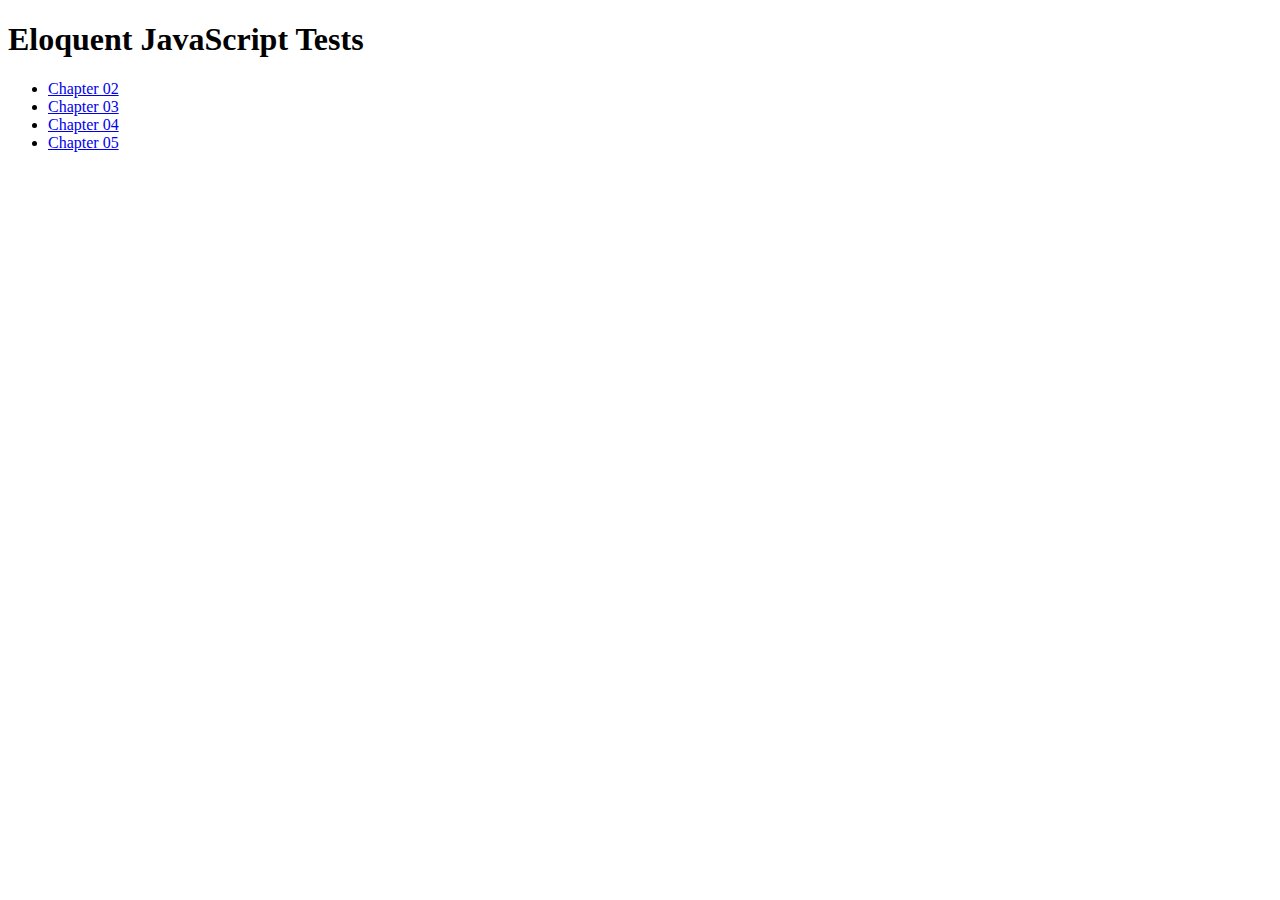
<file: projects/eloquent-javascript/index.html>
<!DOCTYPE html>
<html lang="en">
<head>
  <meta charset="UTF-8">
  <meta name="viewport" content="width=device-width, initial-scale=1.0">
  <meta http-equiv="X-UA-Compatible" content="ie=edge">
  <title>Eloquent JavaScript Tests</title>
  <link rel="stylesheet" href="https://stackpath.bootstrapcdn.com/bootstrap/4.1.0/css/bootstrap.min.css" integrity="sha384-9gVQ4dYFwwWSjIDZnLEWnxCjeSWFphJiwGPXr1jddIhOegiu1FwO5qRGvFXOdJZ4" crossorigin="anonymous">
</head>
<body class="bg-secondary">
  <div class="container">
    <div class="jumbotron bg-dark">
      <h1 class="text-warning">Eloquent JavaScript Tests</h1>
    </div>
    <ul>
      <li>
        <a class="text-warning" href="./chapter-02/index.html">Chapter 02</a>
      </li>
      <li>
        <a class="text-warning" href="./chapter-03/index.html">Chapter 03</a>
      </li>
      <li>
        <a class="text-warning" href="./chapter-04/index.html">Chapter 04</a>
      </li>
      <li>
        <a class="text-warning" href="./chapter-05/index.html">Chapter 05</a>
      </li>
    </ul>
  </div>
</body>
</html>
</file>
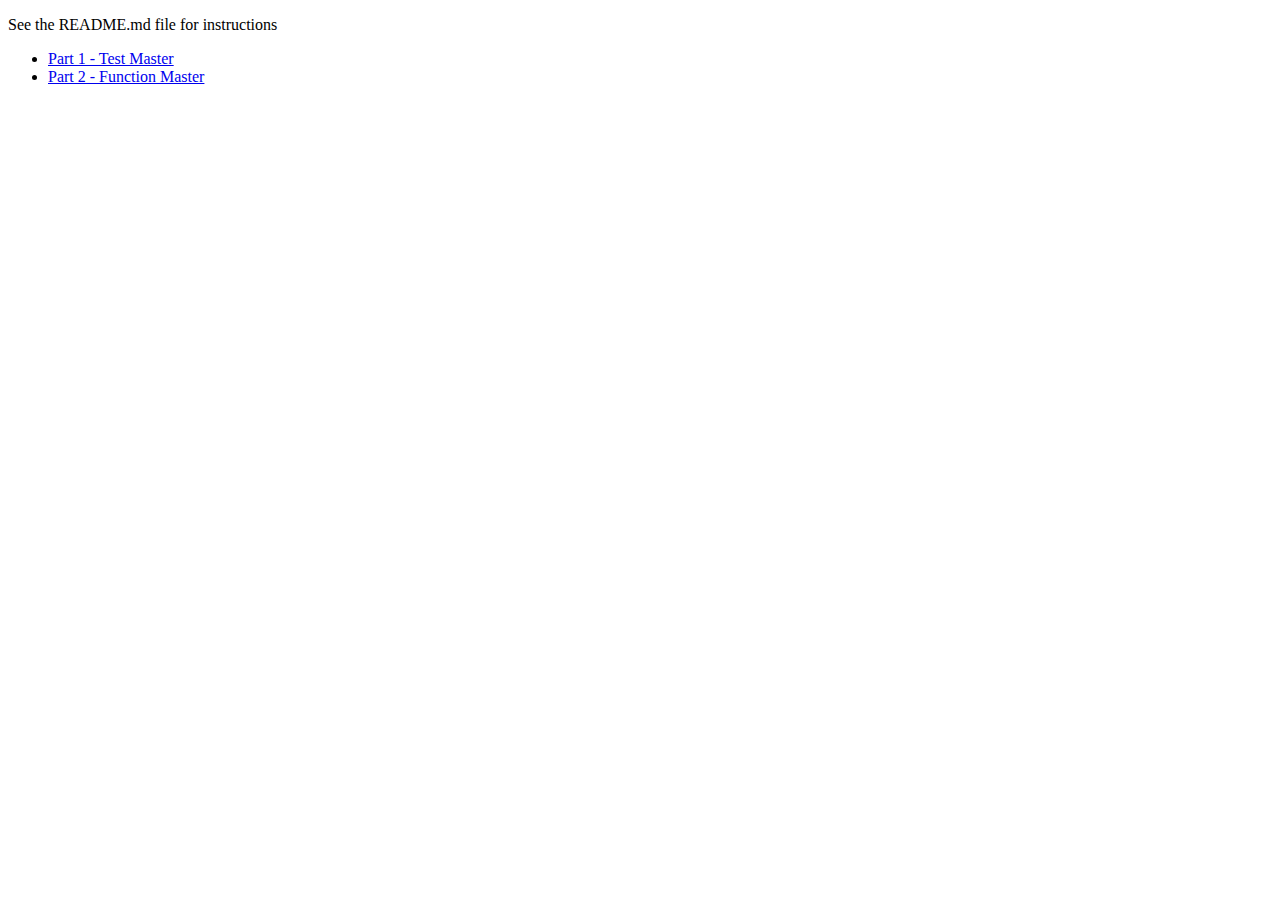
<file: projects/function-master/index.html>
<!doctype html>
<html>
    <head>
        <meta charset="utf-8">
        <title>Function Master</title>
        <meta name="description" content="Function Master: Learn to master the function">
    </head>
    <body>
        <div>
            <p>See the README.md file for instructions</p>
            <ul>
              <li><a href="test-master.html">Part 1 - Test Master</a></li>
              <li><a href="function-master.html">Part 2 - Function Master</a></li>
            </ul>
        </div>
    </body>
</html>
</file>
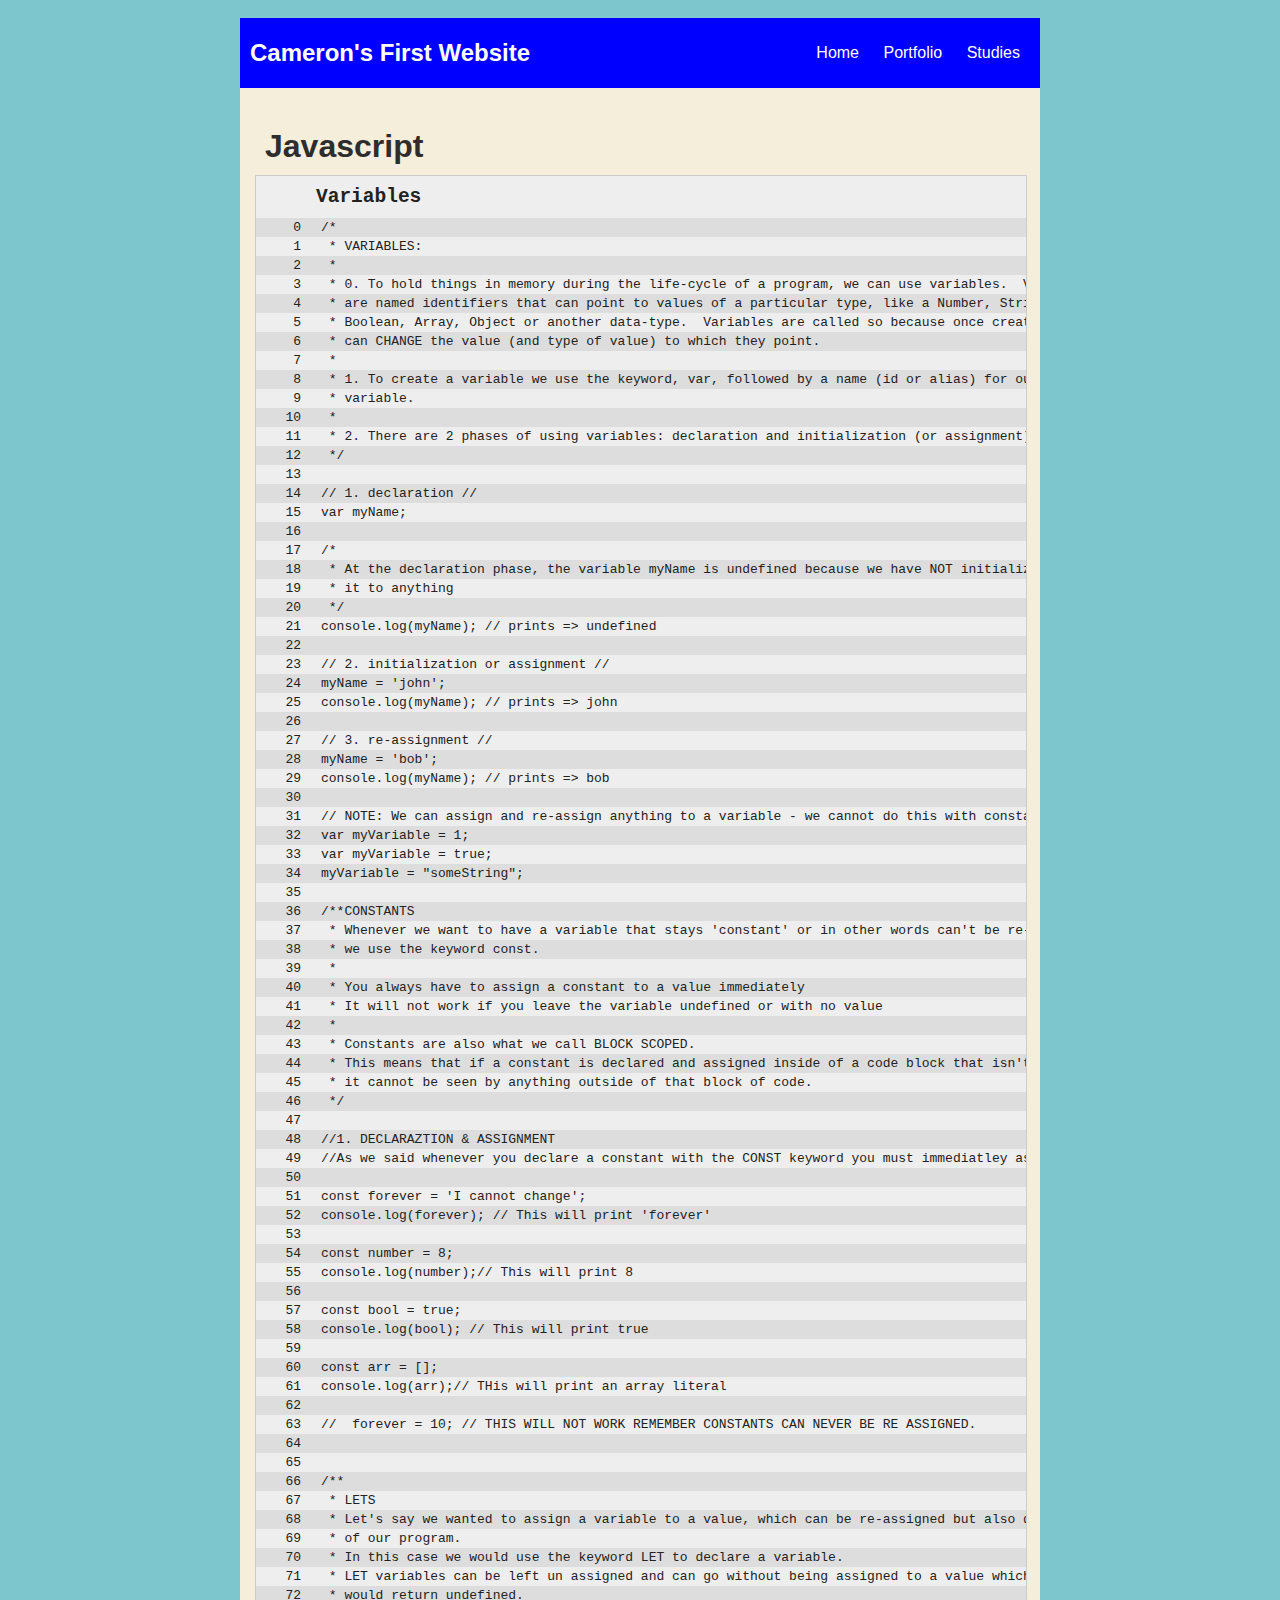
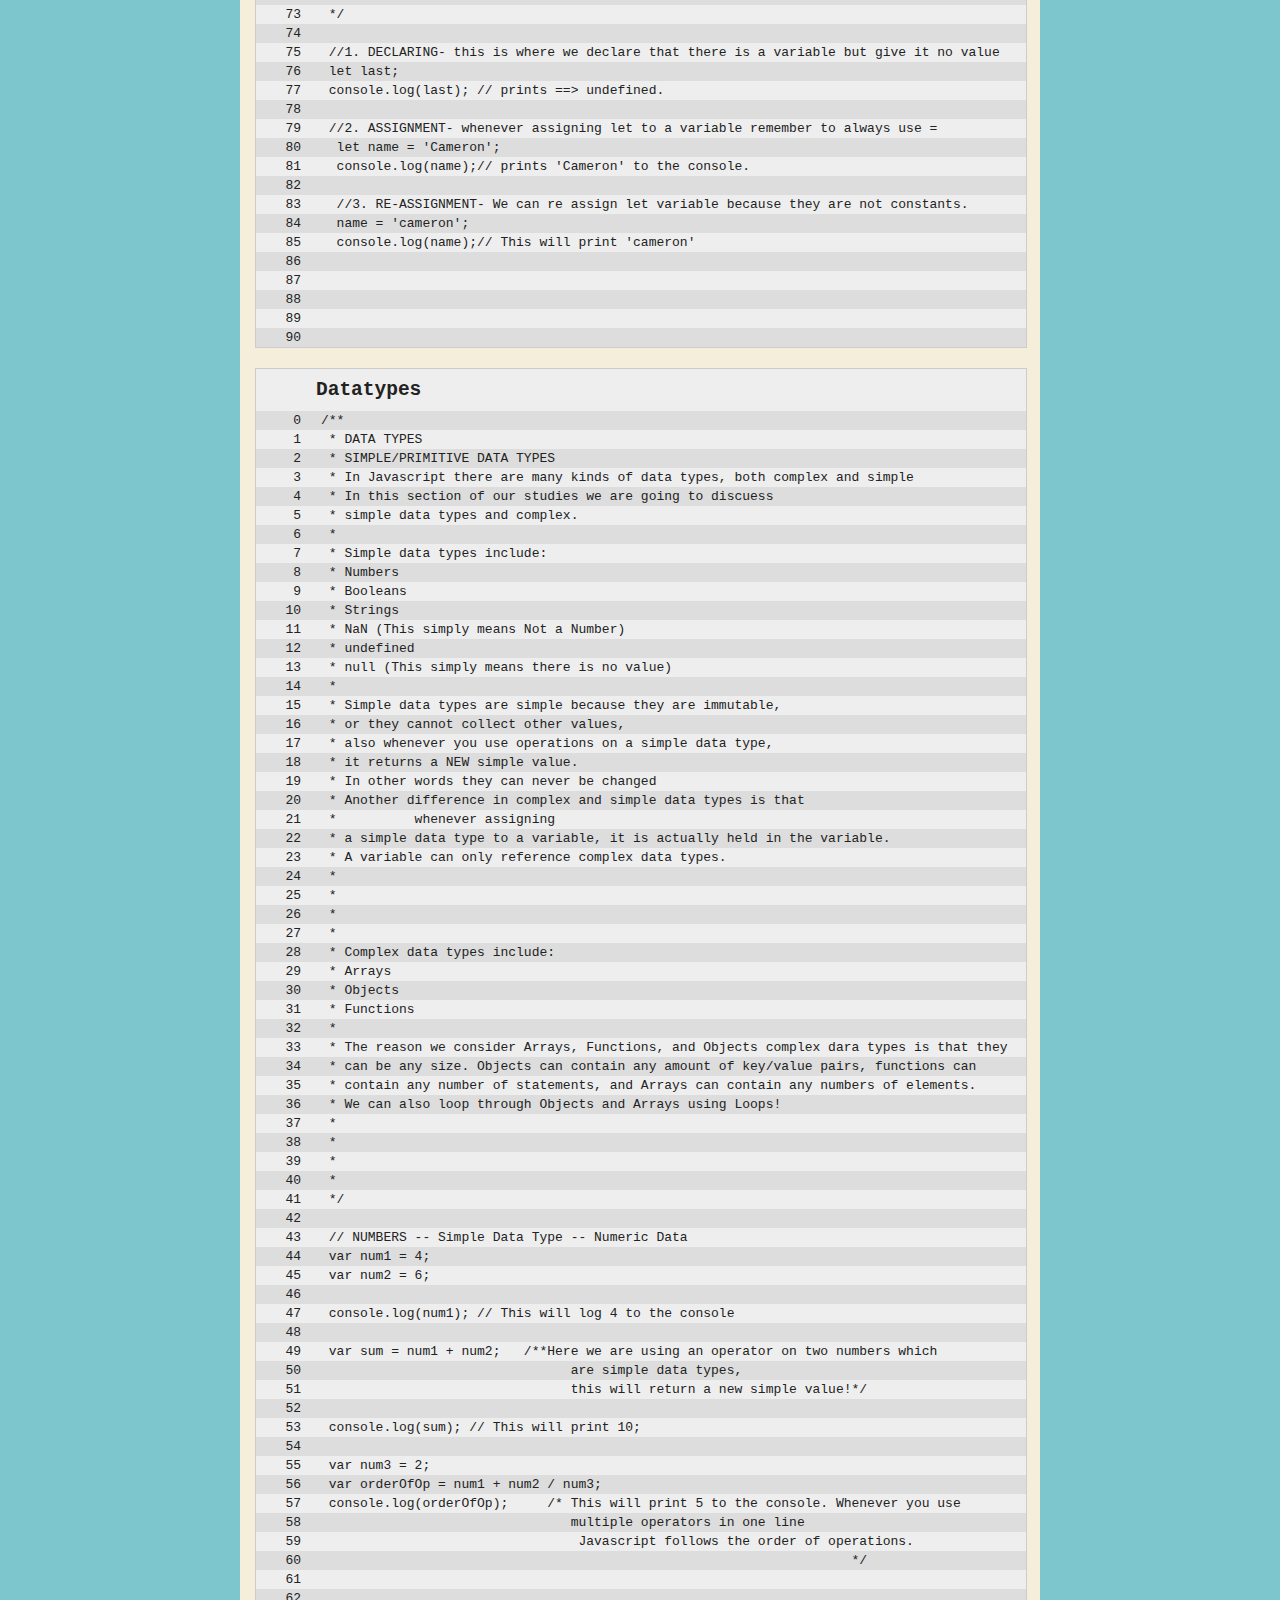
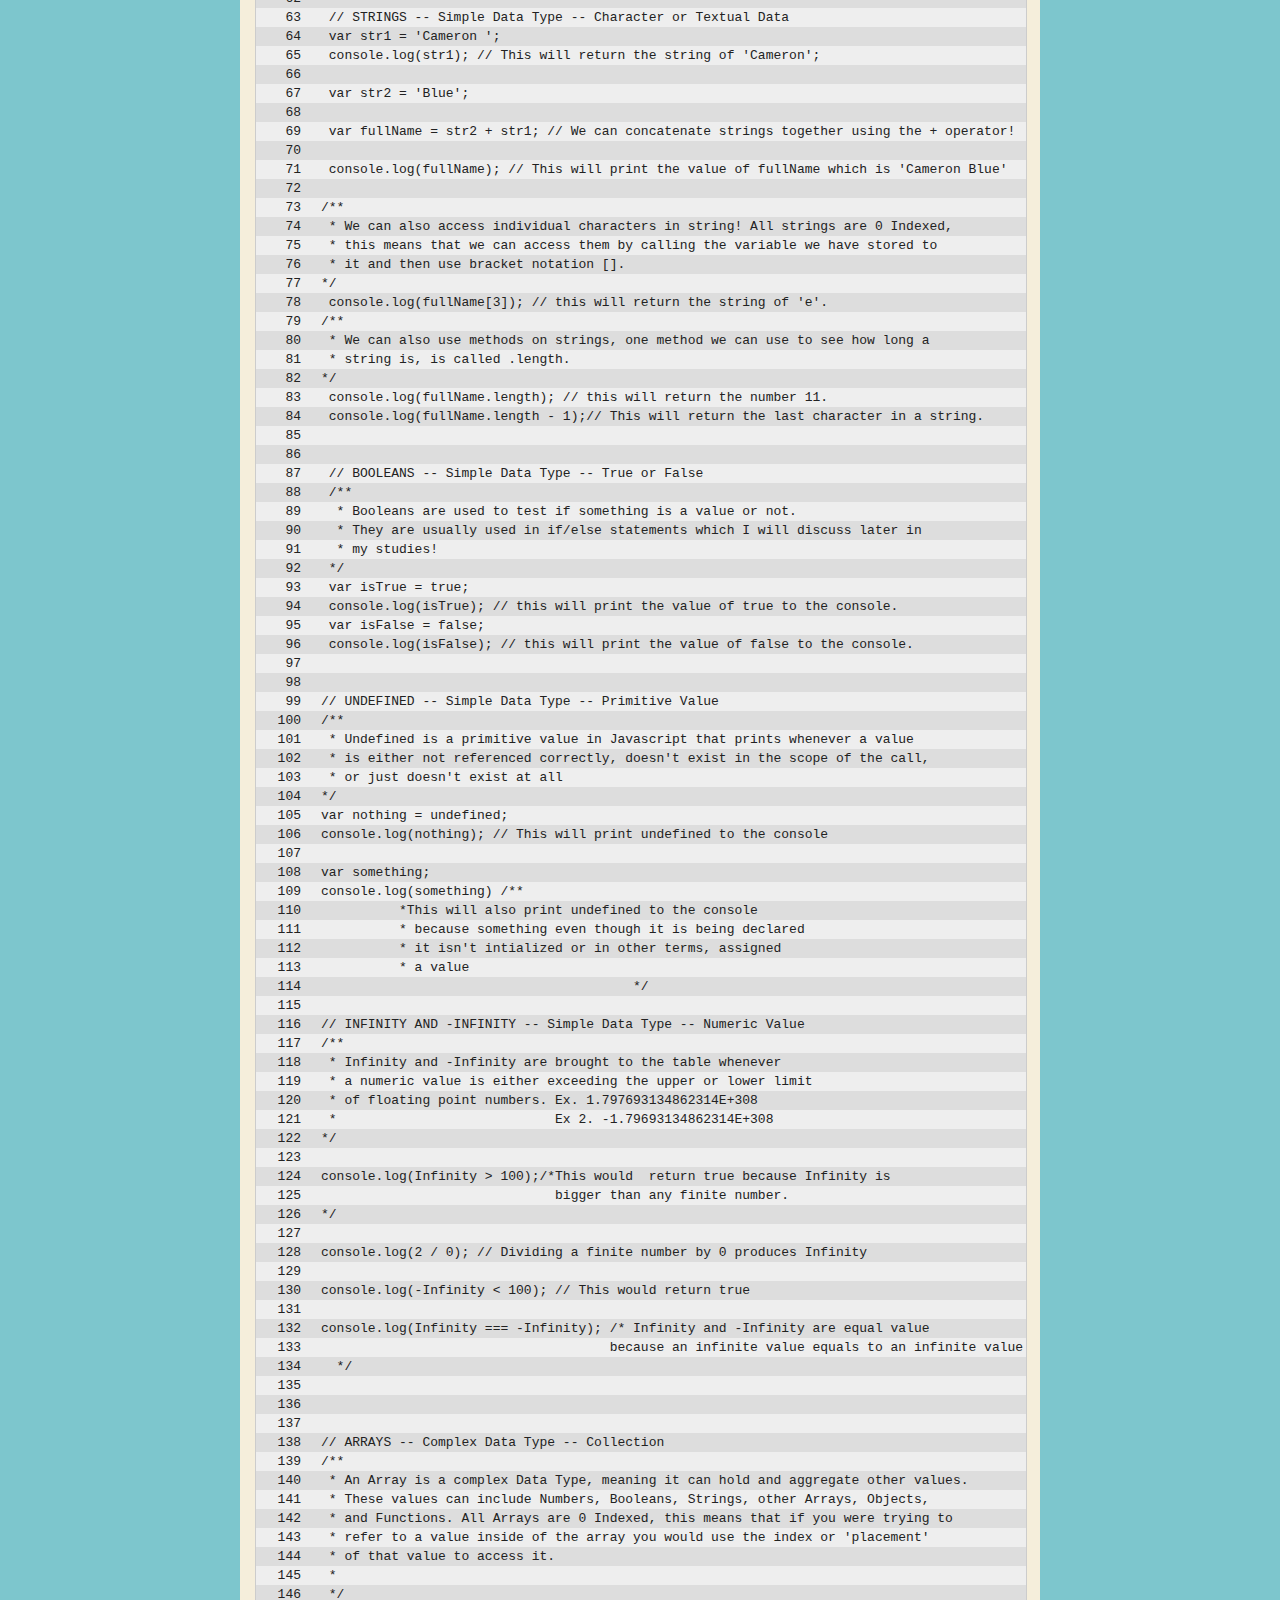
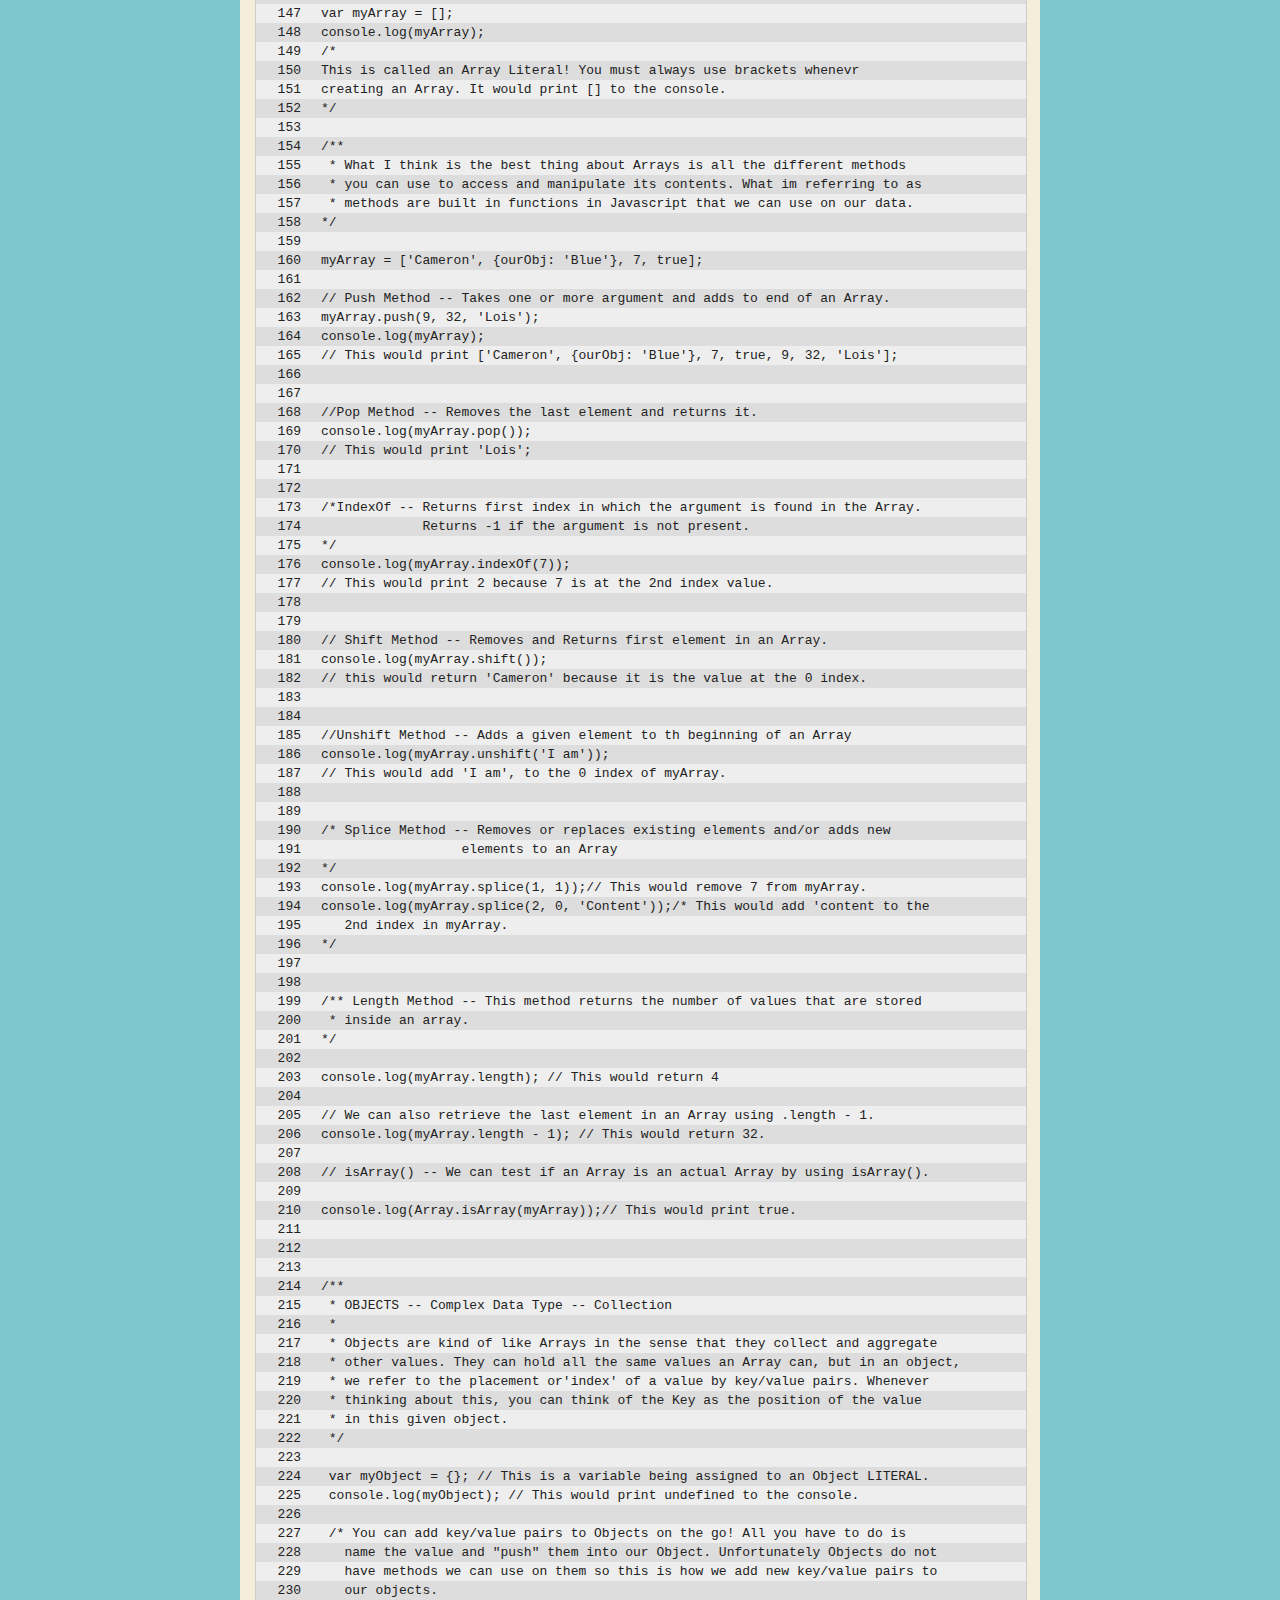
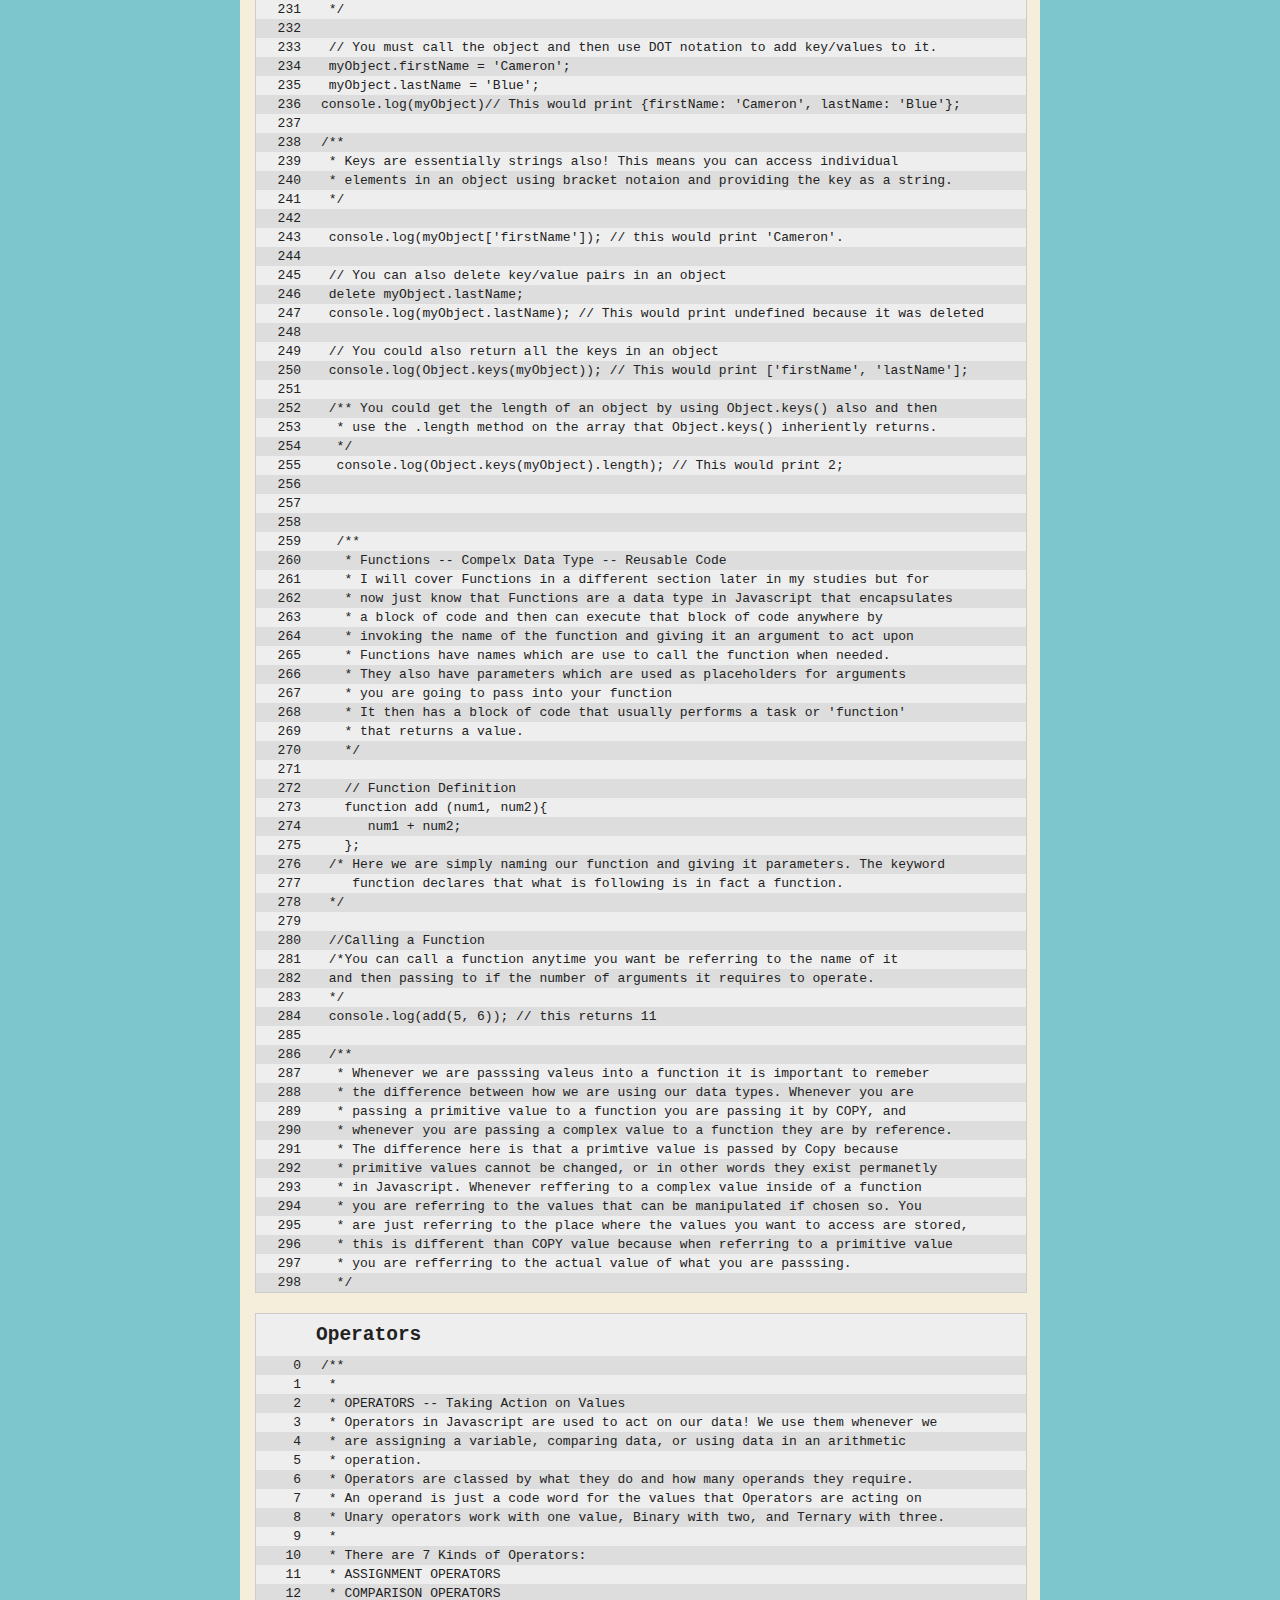
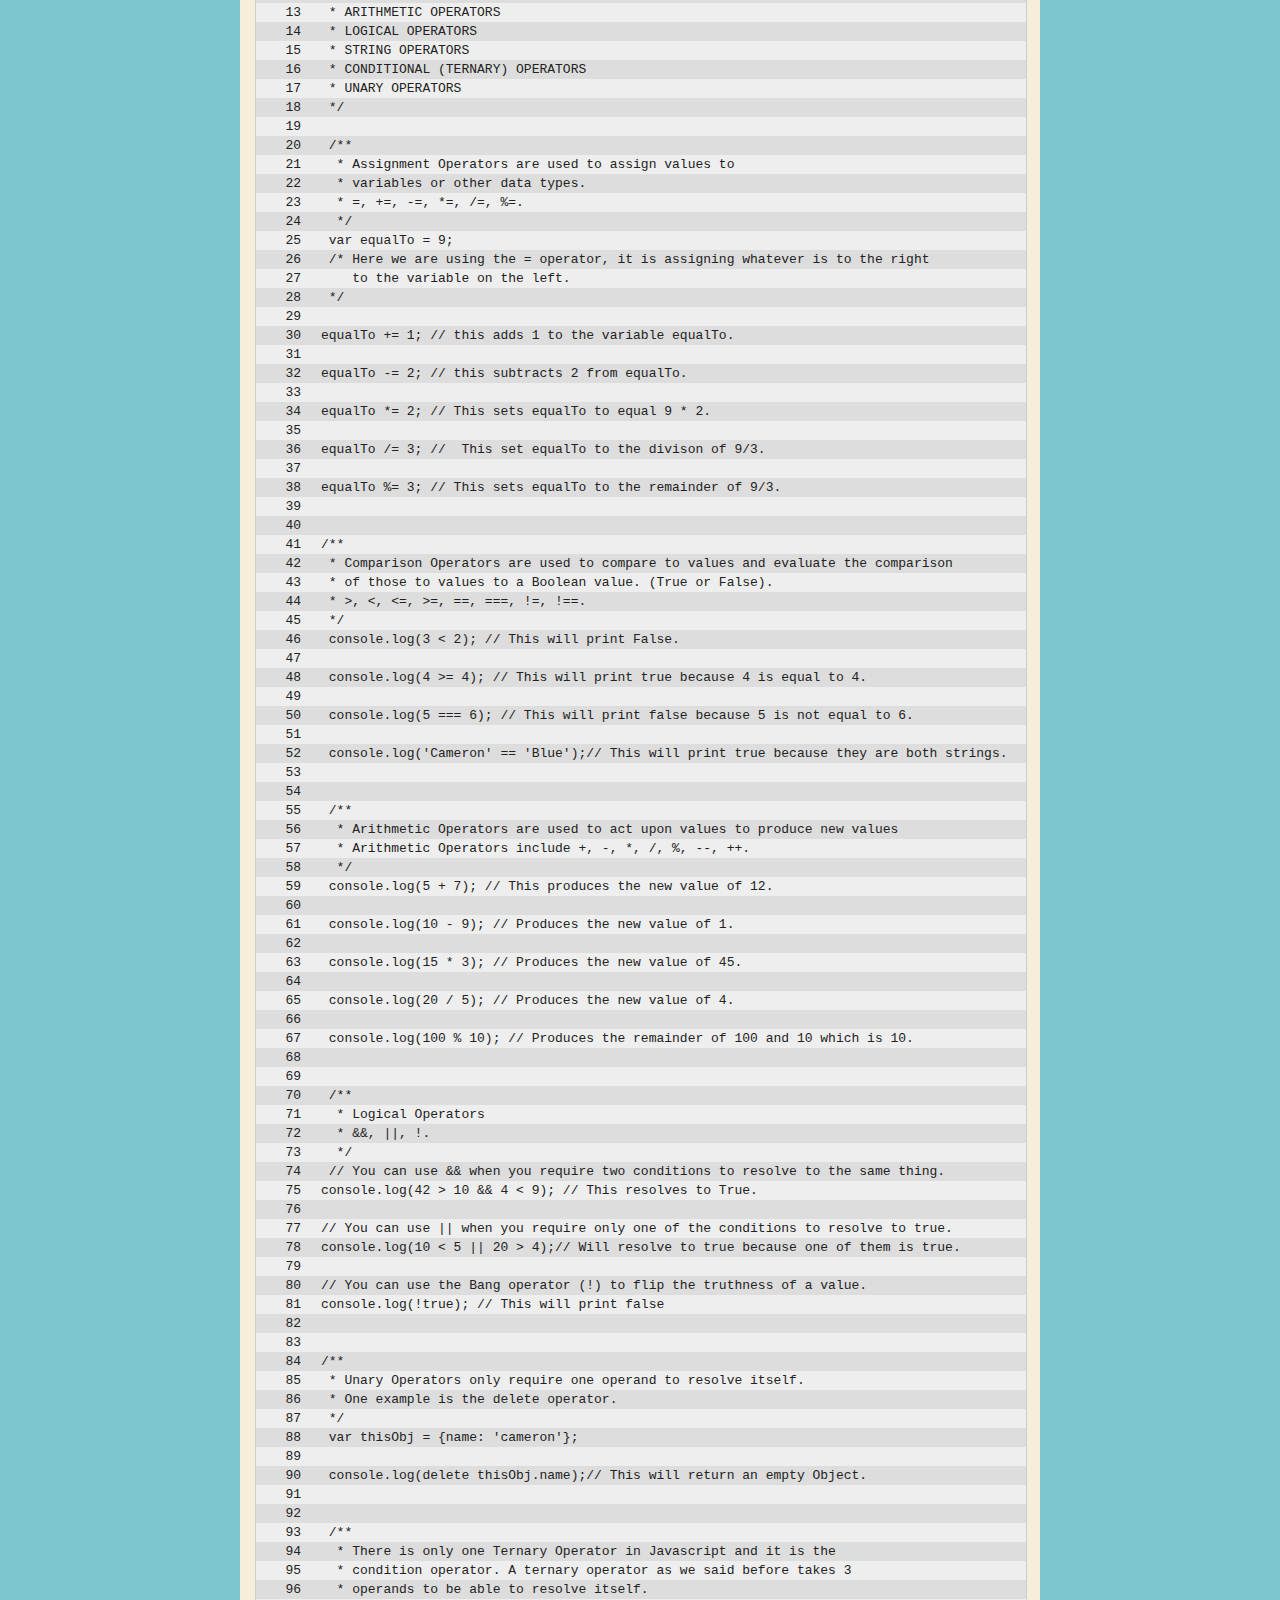
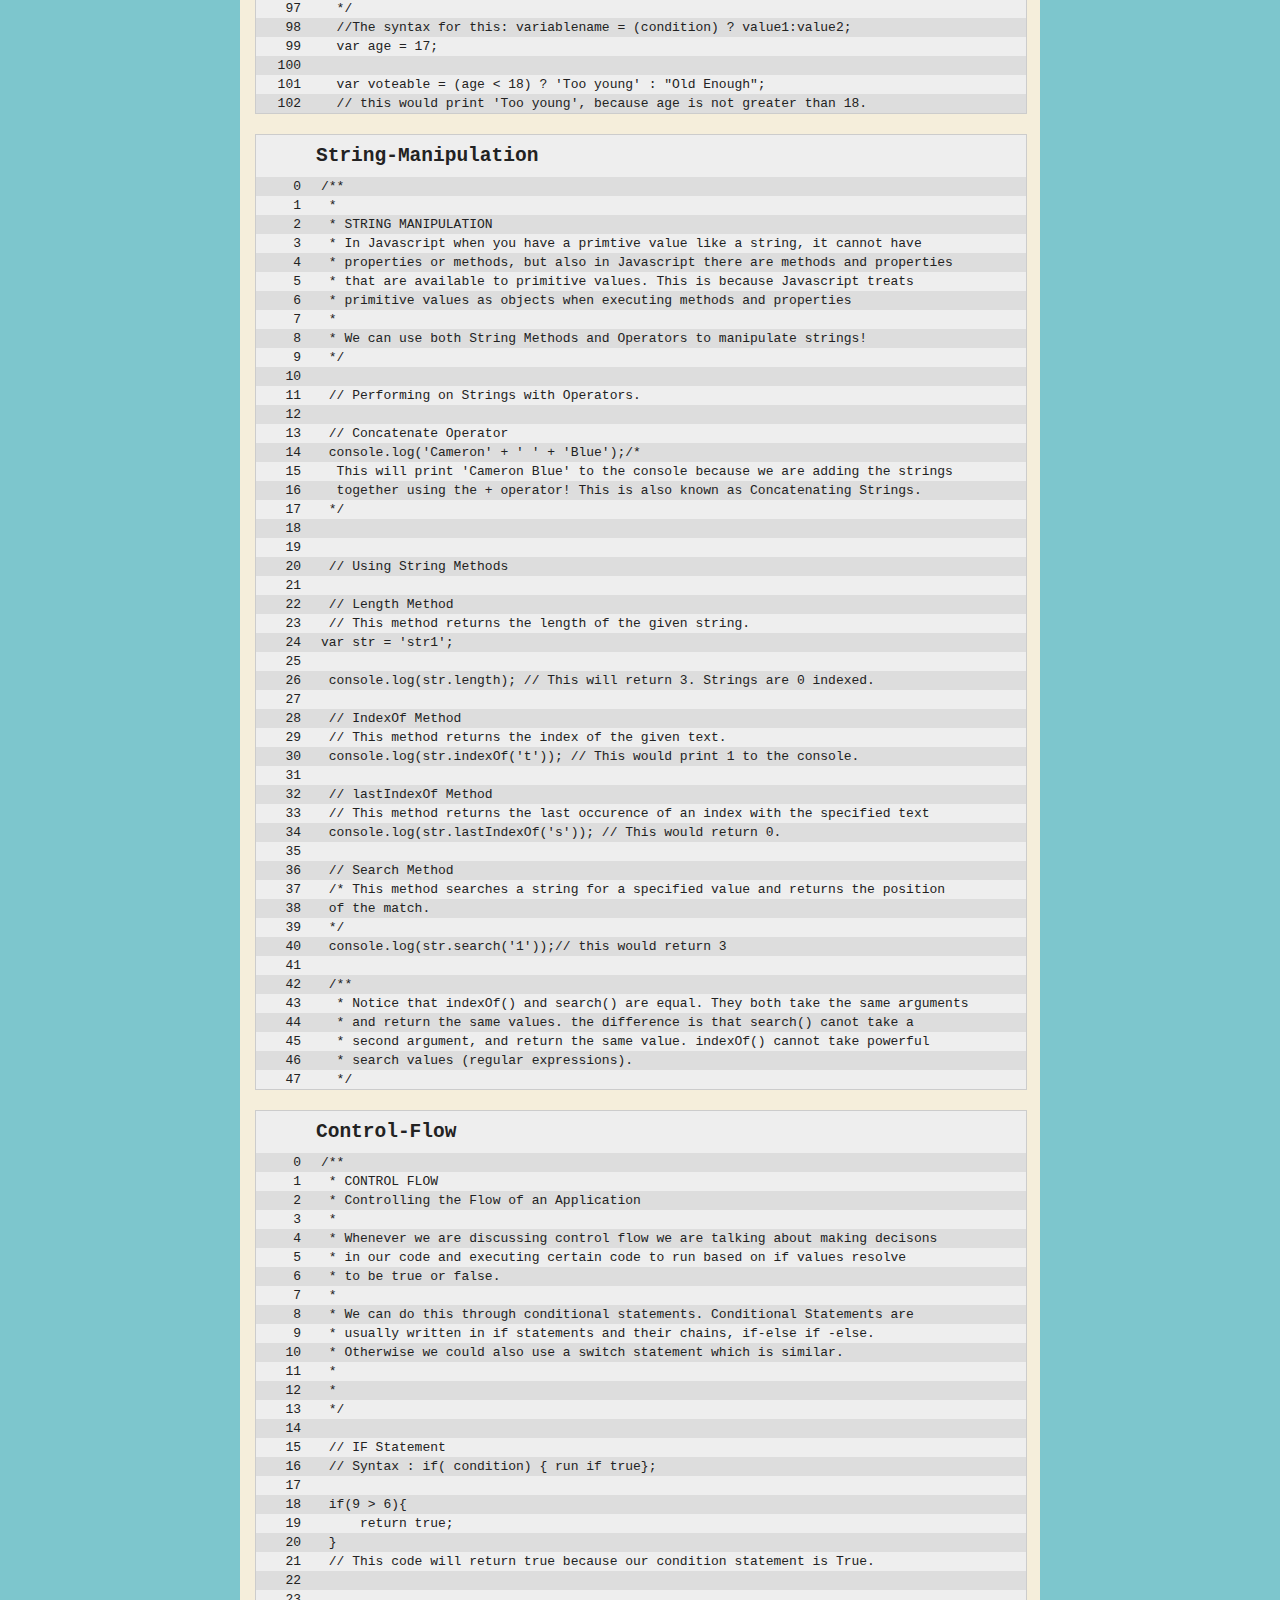
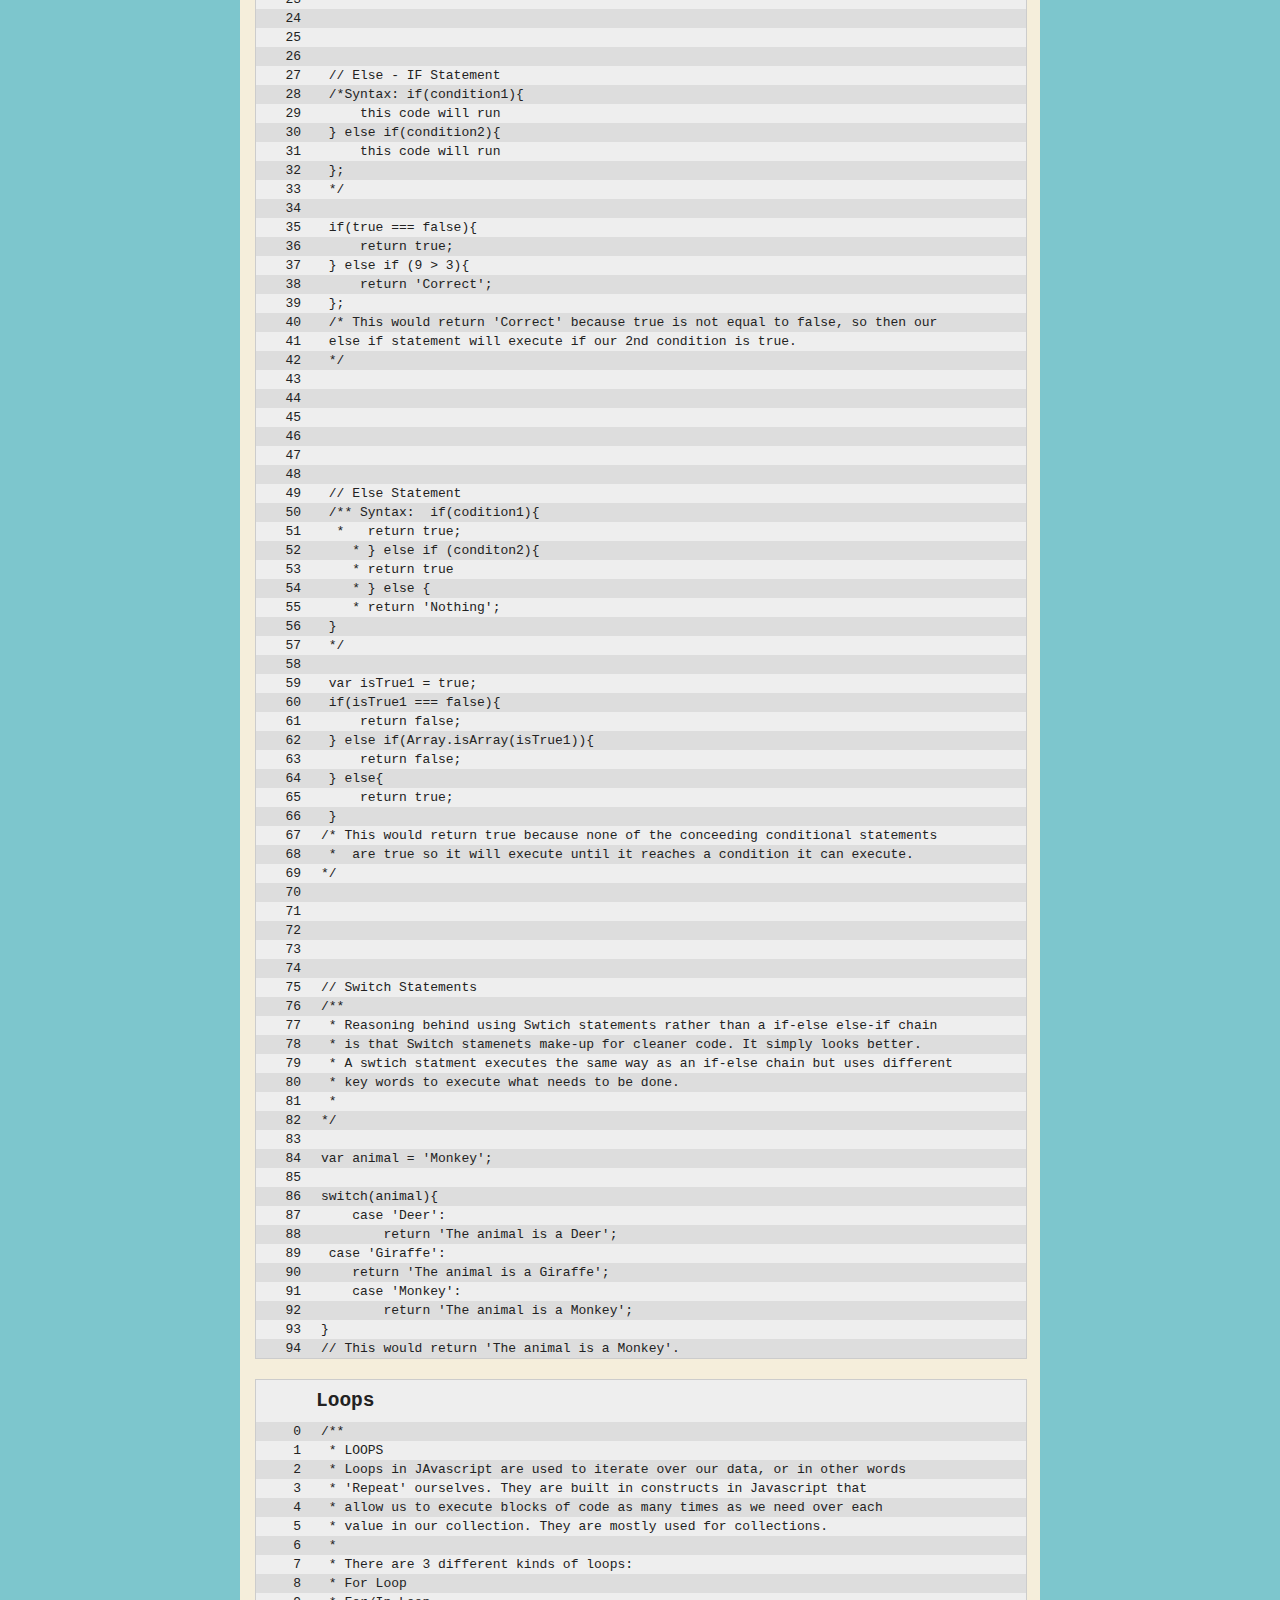
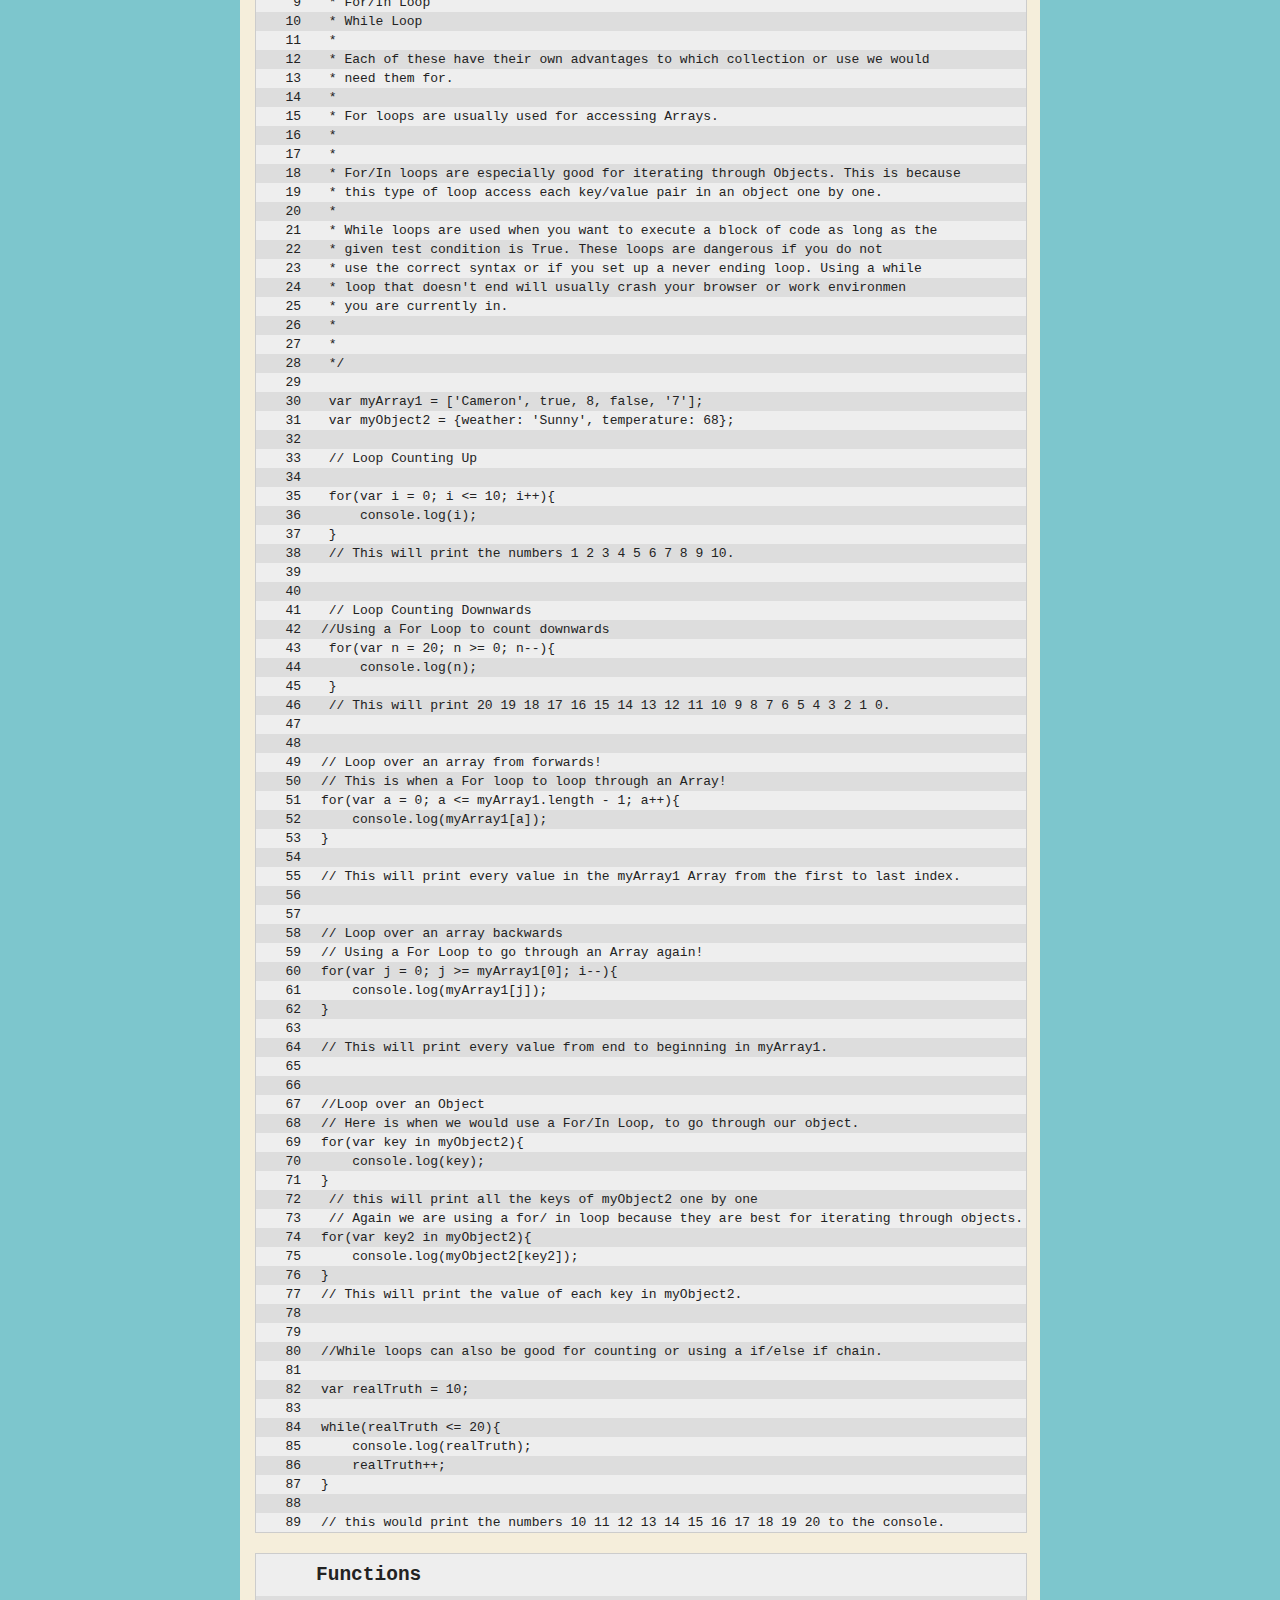
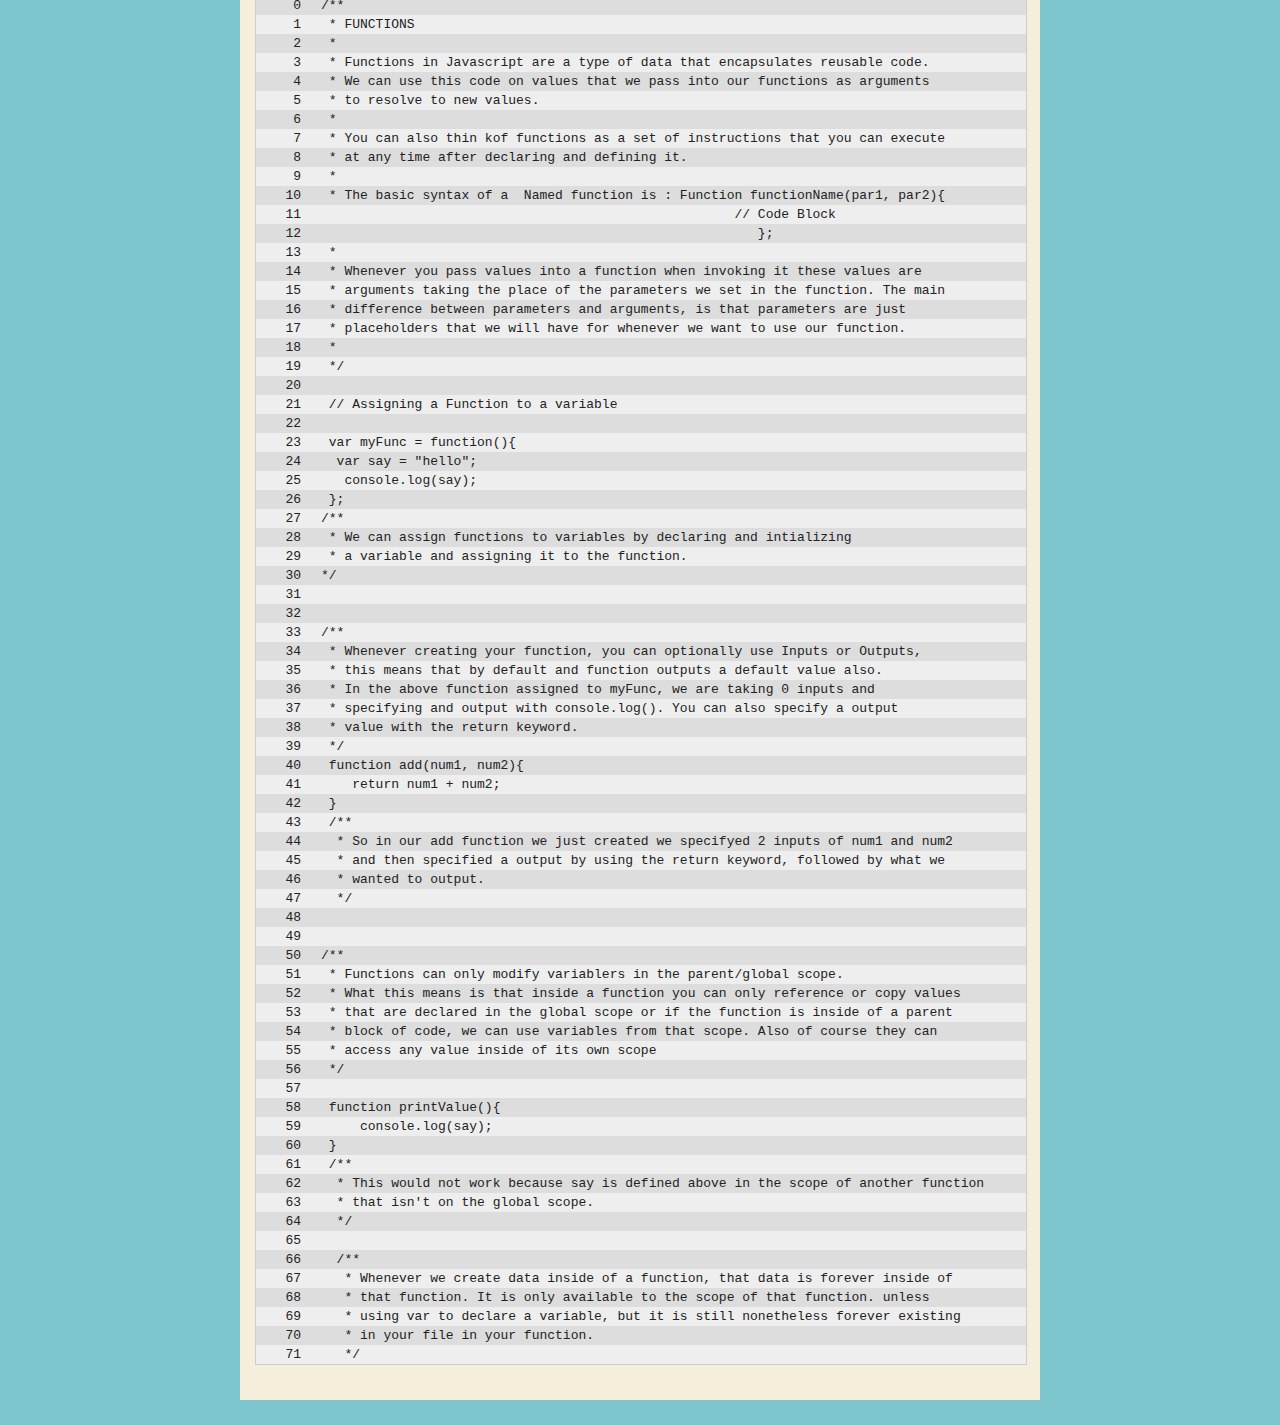
<file: studies.html>
<!DOCTYPE html>
<html>
    <head>
        <script src="https://ajax.googleapis.com/ajax/libs/jquery/2.1.4/jquery.min.js"></script>
        <script>
            /*global $*/
            const topics = [ 'variables', 'datatypes', 'string-manipulation', 'operators', 'control-flow', 'loops', 'functions' ];
            const topicElements = topics.forEach(function(topic, index) {
                const $header = $('<h2>').addClass('topic-heading').text(topic);
                const $div = $('<div>').addClass('code').attr('id', topic).append($header);
                $.get(`./studies/${topic}.js`, function (response) {
                    const split = response.split('\n');
                    const $splitElements = split.map(function(line, index) {
                        const $line = $('<div>').addClass('line');
                        const $lineNumber = $('<div>').addClass('line-number').text(index);
                        const $content = $('<div>').addClass('line-content').text(line);
                        return $line.append($lineNumber, $content);
                    });
                    $div.append($splitElements);
                    $div.appendTo('.content');
                }, 'text'); // 'text' makes sure the JS file isn't executed
            });
        </script>
        <link rel="stylesheet" href="./css/studies.css" type="text/css" />
        <title>Studies</title>
    </head>
    <body>
        <div id="all-contents">
        <nav>
            <header>Cameron's First Website</header>
            <ul>
                <li><a href="index.html">Home</a></li>
                <li><a href="portfolio.html">Portfolio</a></li>
                <li><a href="studies.html">Studies</a></li>
            </ul>
        </nav>
        <main>
            <div class="content">
                <h1>Javascript</h1>

            </div>
        </main>
    </div>
    </body>
</html>
</file>
<file: css/studies.css>
body {
    background: rgb(125, 198, 205);
    color: rgb(45, 45, 45);
    padding: 10px;
    font-family: arial;
}
header {
    font-size: 1.5em;
    font-weight: bold;
}
[id=all-contents] {
    max-width: 800px;
    margin: auto;
}

/* navigation menu */
nav {
    background: rgb(0, 0, 255);
    margin: 0 auto;
    display: flex;
    padding: 10px;
}
nav header {
    display: flex;
    align-items: center;
    color: rgb(255, 255, 255);
    flex: 1;
}
nav ul {
    list-style-image: none;
}
nav li {
    display: inline-block;
    padding: 0 10px;
}
nav a {
    text-decoration: none;
    color: #fff;
}

/* main container area beneath menu */
main {
    background: rgb(245, 238, 219);
    display: flex;
    padding:inherit;
}
[class=content] {
    flex: 1;
    border-radius:35px;
    padding: 15px;
    margin-top:15px;
    box-sizing: border-box;
    width: 100%;
}

.content h1, h2, h3, h4, h5, h6 {
    margin: 10px;
}

.content section > a {
    text-decoration: none;
}

.code {
    font-family: monospace;
    background: #eee;
    border: 1px solid #ccc;
    color: #222;
    white-space: pre;
    width: 100%;
    margin-bottom: 20px;
    overflow: scroll;
}

.topic-heading {
    padding-left: 50px;
    text-transform: capitalize;
}

.line {
    display: flex;
    padding: 2px 0;
}

.line:nth-child(even) {
    background: #ddd;
}

.line-number {
    min-width: 40px;
    padding-left: 5px;
    text-align: right;
    padding-right: 20px;
}
</file>
